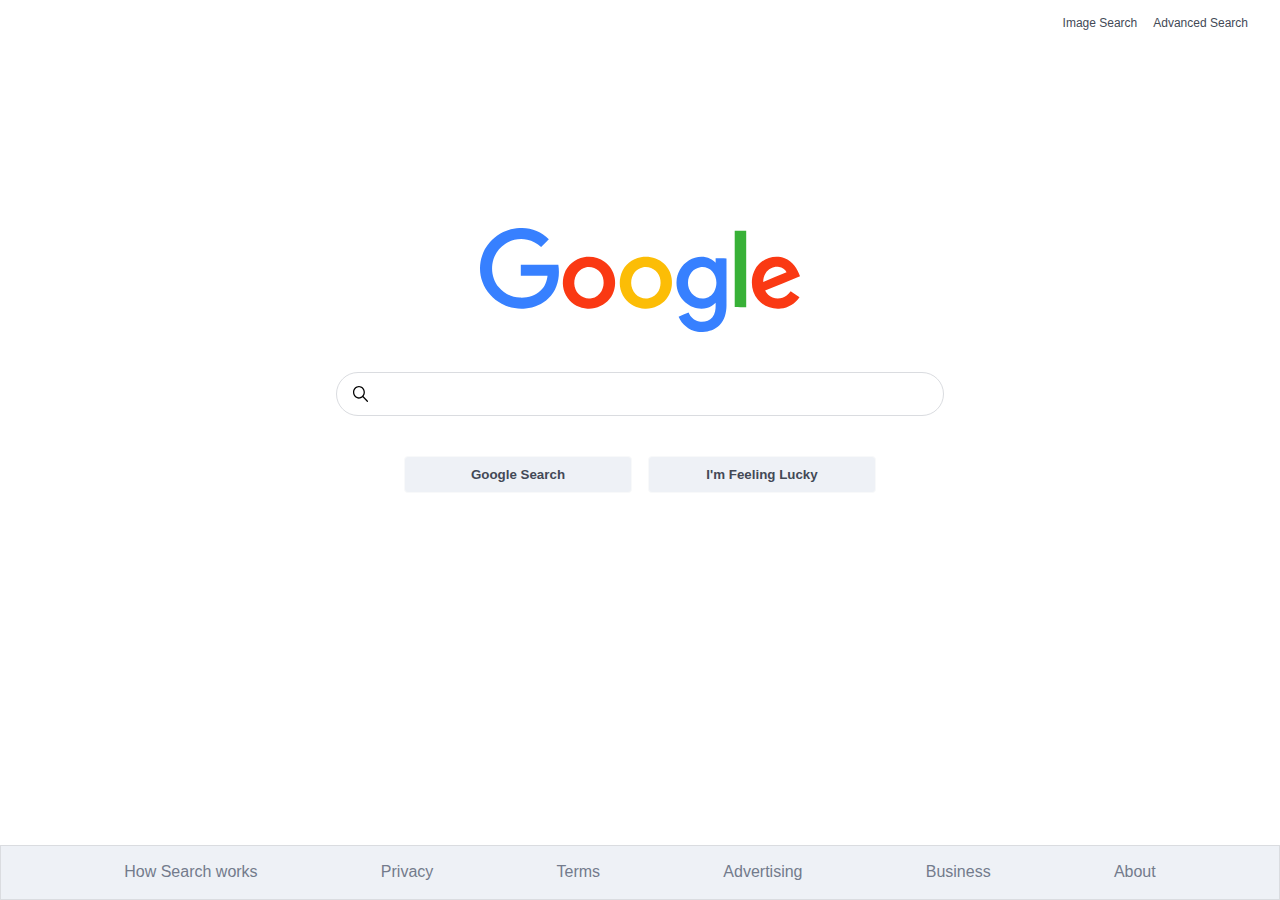
<file: index.html>
<!DOCTYPE html>
<html lang="en">
    <head>
        <title>Search</title>
        <meta name="viewport" content="width=device-width, initial-scale=1.0">

        <link rel="stylesheet" href="css/styles.css">
    </head>
    <body>
        <header class="primary-header">
            <nav class="primary-nav">
                <ul class="primary-nav__list">
                    <li><a href="image-search.html">Image Search</a></li>
                    <li><a href="advance-search.html">Advanced Search</a></li>
                </ul>
            </nav>
        </header>

        <section class="search">
            <div class="search__container container flow-content">
                <div class="search__logo">
                    <img src="images/google-2015.svg" alt="Google logo">
                </div>                
                <form class="search__form flow-content" action="https://google.com/search">
                    <div id="search__input" class="search__input">
                        <div class="search__icon">
                            <img src="images/loupe.svg" alt="search icon">
                        </div>
                        <input id="search__box" class="search__box" type="text" name="q">
                        <div id="search__clear" class="search__clear">
                            <img src="images/close.svg" alt="close icon">
                        </div>
                    </div>    
                    <div class="search__btns split">
                        <input class="btn btn-submit" type="submit" value="Google Search">
                        <input class="btn btn-submit" type="submit" value="I'm Feeling Lucky">
                    </div> 
                </form>
            </div>
        </section>
        
        <footer class="primary-footer bg-accent">
            <div class="footer-container footer-justify">            
                <a href="https://www.google.com/search/howsearchworks/?fg=1">How Search works</a>
                <a href="https://policies.google.com/privacy?hl=en&fg=1">Privacy</a>
                <a href="https://policies.google.com/terms?hl=en&fg=1">Terms</a>          
                <a href="https://ads.google.com/intl/en_us/home/?subid=ww-ww-et-g-awa-a-g_hpafoot1_1!o2&utm_source=google.com&utm_medium=referral&utm_campaign=google_hpafooter&fg=1#!/">Advertising</a>
                <a href="https://smallbusiness.withgoogle.com/?subid=us-en-et-g-awa-a-g_hpbfoot1_1!o2&utm_source=google&utm_medium=ep&utm_campaign=google_hpbfooter&utm_content=google_hpbfooter&gmbsrc=us-en_US-et-gs-z-gmb-s-z-u~sb-g4sb_srvcs-u#!/">Business</a>
                <a href="https://about.google/">About</a>                
            </div>
        </footer>
    </body>
    <script src="JS/index.js"></script>
</html>
</file>
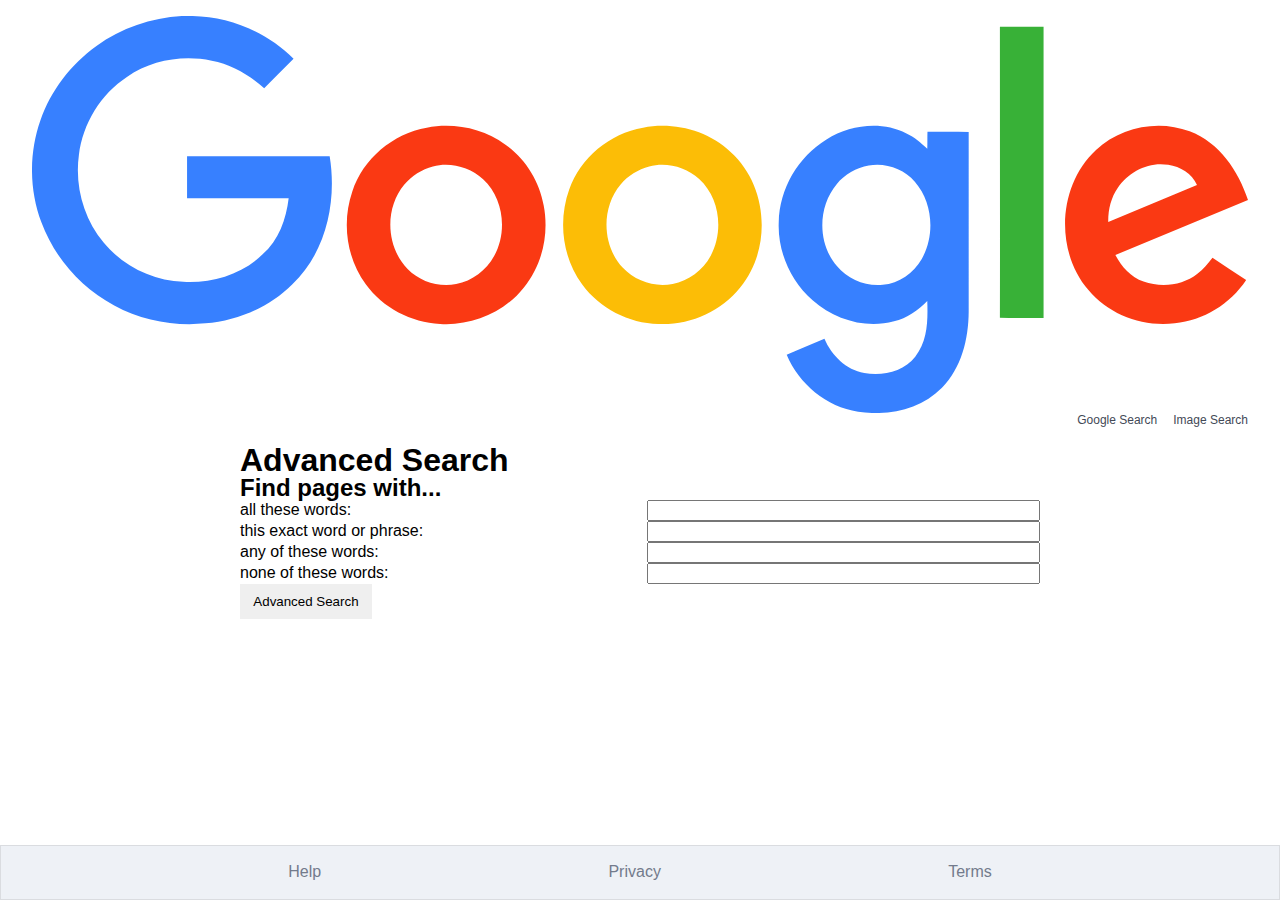
<file: advance-search.html>
<!DOCTYPE html>
<html lang="en">
<head>
    <meta charset="UTF-8">
    <meta name="viewport" content="width=device-width, initial-scale=1.0">
    <title>Document</title>
    <link rel="stylesheet" href="css/styles.css">
</head>
<body>
    <header class="advance-header bg-accent">
        <div class="header__logo">
            <a href="index.html">
                <img src="images/google-2015.svg" alt="Google logo">
            </a>            
        </div>
        <nav class="primary-nav">
            <ul class="primary-nav__list">
                <li><a href="index.html">Google Search</a></li>
                <li><a href="image-search.html">Image Search</a></li>
            </ul>
        </nav>
    </header>

    <section class="search-advance">
        <div class="search-advance__heading form  border-bottom-300">
            <h1 class="container">Advanced Search</h1>
        </div>
        <form class="advance-form container" action="">
            <div class="advance-form__section md-space">
                <h2>Find pages with...</h2>
                <div class="advance-form__elements">
                    <div class="split">
                        <label for="">all these words:</label>
                        <input type="text">
                    </div>
                    <div class="split">
                        <label for="">this exact word or phrase:</label>
                        <input type="text">
                    </div>
                    <div class="split">
                        <label for="">any of these words:</label>
                        <input type="text">
                    </div>
                    <div class="split">
                        <label for="">none of these words:</label>
                        <input type="text">
                    </div>
                    <input class="btn btn-advance" type="submit" value="Advanced Search">
                </div>
            </div>
        </form>
    </section>
    <div class="md-space"></div>
    <footer class="bg-accent">
        <div class="footer-container">            
            <a href="https://support.google.com/websearch/?visit_id=637465907947202453-4154173585&hl=en&rd=2#topic=3180360">Help</a>  
            <a href="https://policies.google.com/privacy?hl=en&fg=1">Privacy</a>
            <a href="https://policies.google.com/terms?hl=en&fg=1">Terms</a>    
        </div>
    </footer>
</body>
</html>
</file>
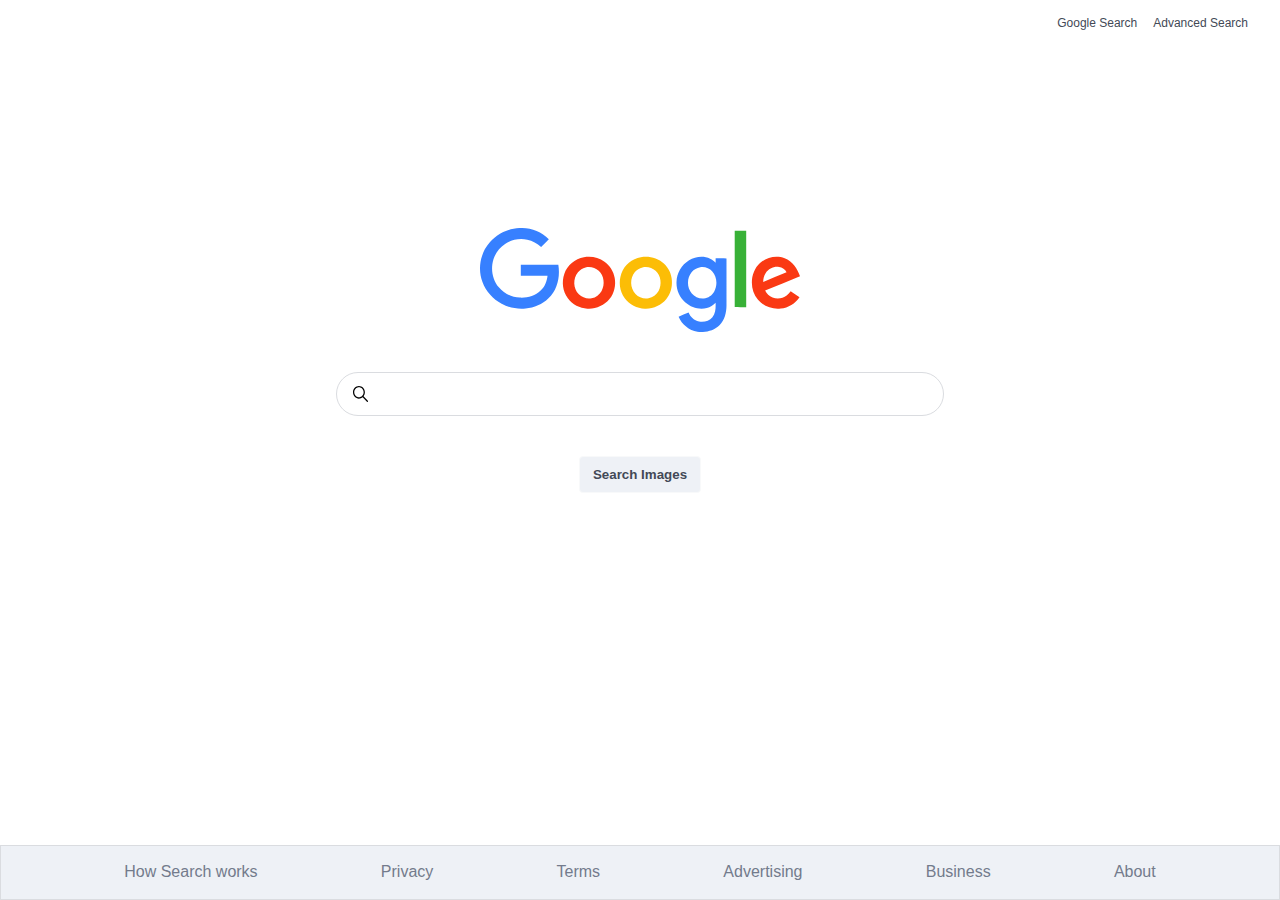
<file: image-search.html>
<!DOCTYPE html>
<html lang="en">
<head>
    <meta charset="UTF-8">
    <meta name="viewport" content="width=device-width, initial-scale=1.0">
    <title>Images</title>
    <link rel="stylesheet" href="css/styles.css">
</head>
<body>
    <header>
        <nav class="primary-nav">
            <ul class="primary-nav__list">
                <li><a href="index.html">Google Search</a></li>
                <li><a href="advance-search.html">Advanced Search</a></li>
            </ul>
        </nav>
    </header>

    <section class="search">
        <div class="search__container container flow-content">
            <div class="search__logo">
                <img src="images/google-2015.svg" alt="Google logo">
            </div>                
            <form class="search__form flow-content" action="https://google.com/search">
                <div id="search__input" class="search__input">
                    <div class="search__icon">
                        <img src="images/loupe.svg" alt="search icon">
                    </div>
                    <input id="search__box" class="search__box" type="text" name="q">
                    <div id="search__clear" class="search__clear">
                        <img src="images/close.svg" alt="close icon">
                    </div>
                </div>
                <div class="search__btns">
                    <input class="btn btn-submit" type="submit" value="Search Images">
                </div> 
            </form>
        </div>
    </section>

    <footer>
        <div class="footer-container">            
            <a href="https://www.google.com/search/howsearchworks/?fg=1">How Search works</a>
            <a href="https://policies.google.com/privacy?hl=en&fg=1">Privacy</a>
            <a href="https://policies.google.com/terms?hl=en&fg=1">Terms</a>        
            <a href="https://ads.google.com/intl/en_us/home/?subid=ww-ww-et-g-awa-a-g_hpafoot1_1!o2&utm_source=google.com&utm_medium=referral&utm_campaign=google_hpafooter&fg=1#!/">Advertising</a>
            <a href="https://smallbusiness.withgoogle.com/?subid=us-en-et-g-awa-a-g_hpbfoot1_1!o2&utm_source=google&utm_medium=ep&utm_campaign=google_hpbfooter&utm_content=google_hpbfooter&gmbsrc=us-en_US-et-gs-z-gmb-s-z-u~sb-g4sb_srvcs-u#!/">Business</a>
            <a href="https://about.google/">About</a>                
        </div>
    </footer>
</body>
<script src="JS/index.js"></script>
</body>
</html>
</file>
<file: css/styles.css>
:root {
    --spacer: 1em;

    --ff-primary: arial, sans-serif;
    --ff-secondary: "IBM Plex Serif", serif;

    /* small screen font-sizes */
    --fs-200: 0.75rem;
    --fs-300: 1rem;
    --fs-400: 1.25rem;
    --fs-500: 1.375rem;
    --fs-600: 1.75rem;
    --fs-900: 2.125rem;

    --fw-100: 100;
    --fw-200: 200;
    --fw-300: 300;
    --fw-400: 400;
    --fw-700: 700;
    --fw-800: 800;
    --fw-900: 900;

    --clr-neutral-100: #fff;
    --clr-neutral-150: #f8f9fa;
    --clr-neutral-200: #eef1f6;
    --clr-neutral-250: #dadce0;
    --clr-neutral-300: #a9afbc;
    --clr-neutral-400: #737b8c;
    --clr-neutral-500: #434956;
    --clr-neutral-800: #202124;
    --clr-neutral-900: #020203;

    --clr-primary-300: #f3f7ff;
    --clr-primary-400: #8ea8da;

    --br-100: 0.25rem;
    --br-200: 0.75rem;
    --br-300: 1rem;
    --br-400: 2rem;

    --box-shadow: 0 1px 6px rgba(32,33,36,.28);

    --box-shadow-search: 0 1px 6px rgba(32,33,36,.28);
}

@media (min-width: 40em) {
    :root {
        --fs-500: 1.75rem;
        --fs-600: 2.125rem;
        --fs-900: 4.25rem;
    }
}
  
/* reset */

*,
*::before,
*::after {
    box-sizing: border-box;
}

h1,
.h1,
h2,
.h2,
h3,
.h3,
h4,
.h4 {
    line-height: 1;
}

body,
h1,
h2,
h3,
p,
dl,
dd,
figure {
    margin: 0;
}

ul[class],
ol[class] {
    list-style: none;
    padding: 0;
    margin: 0;
}

img {
    max-width: 100%;
    display: block;
    height: auto;
}

input,
button,
textarea,
select {
    font-family: inherit;
    padding: 0;
}

body {
    display: flex;
    flex-flow: column;
    min-height: 100vh;
    line-height: 1.3;
    font-family: var(--ff-primary);
    font-size: var(--fs-300);
    font-weight: var(--fw-300);
}

/* utility */

.text-200 {
    font-size: var(--fs-200);
}
.text-300 {
    font-size: var(--fs-300);
}
.text-400 {
    font-size: var(--fs-400)
}

.text-500 {
    font-size: var(--fs-500);
}

.text-600 {
    font-size: var(--fs-600);
}

.text-900 {
    font-size: var(--fs-900);
}

.flow-content > * + * {
    margin-top: var(--flow-space, var(--spacer));
}

.xl-space {
    margin-top: 5rem;
}

.split {
    display: flex;
    flex-direction: column;
    gap: 1rem;
}

.split > * {
    flex-basis: 100%;
}

@media (min-width: 25em) {
    .split {
        flex-direction: row;
        gap: 1rem;
    }
}

.container {
    width: 90%;
    max-width: 50rem;
    margin: 0 auto;
}

.flex-center {
    display: flex;
    flex-direction: column;
    justify-content: center;
    align-items: center;

}

/* Typography */

.search input[type="text"] {
    font-size: var(--fs-300);
}

a {
    text-decoration: none;
}

a:focus,
a:hover {
    text-decoration: underline;
}

header * {
    color: var(--clr-neutral-500);
    font-size: var(--fs-200);
}

footer * {
    color: var(--clr-neutral-400);
    font-weight: var(--fw-400);
}

/* Layout */

header {
    padding: 1rem 2rem;
}

.primary-nav ul {
    display: flex;
    justify-content: flex-end;
}

.primary-nav ul > * + * {
    margin-left: 1rem;
}

.search {
    padding: 20vh 0;
}

.search__container {
    --flow-space: 2.5rem;
    display: flex;
    flex-flow: column;
    align-items: center;
    text-align: center;
}


.search__logo {
    position: relative;
    width: 70%;
    max-width: 20rem;
}

.search__input {
    display: flex;
    align-items: center;
    padding: .75rem 1rem;
    max-width: 40rem;
    border: 1px solid var(--clr-neutral-250);
    border-radius: var(--br-400);
}

.search__input:focus,
.search__input:hover {
    box-shadow: var(--box-shadow-search);
}

.search__input > * + * {
    margin-left: 1rem;
}

.search form {
    width: 100%;
    max-width: 38rem;
}

.search__btns {
    padding: 0 var(--fs-200);
}

@media (min-width: 25em) {
    .search__btns {
        padding: 0 var(--fs-900);
    }
}

footer {
    margin-top: auto;
    background-color: var(--clr-neutral-200);
    border: 1px solid var(--clr-neutral-250);
    padding: 1rem;
}

.footer-container {
    display: flex;
    flex-direction: column;
    gap: 1rem;
    
}

@media (min-width: 30em) {
    .footer-container {
        justify-content: space-evenly;
        flex-direction: row;
        gap: 1rem;
    }
}



/* Components */

.search__box {
    border: none;
    background-color: transparent;
    width: 100%;
}

.search__box:focus,
.search__box:hover {
    outline: none;
}

.search__clear {
    display: none;
    cursor: pointer;
}

.search__icon,
.search__clear {
    width: 1rem;
}

.logo-subtext {
    position: relative;
}

.logo-subtext::after {
    content: "Images";
    display: block;
    color: #4285f4;
    position: absolute;
    left: 10em;
    top: 3.5em;
    /* transform: translateX(300px); */
    font-size: var(--fs-300);
}

@media (min-width: 31.25em) {
    .logo-subtext::after {
        left: 13em;
        top: 4.2em;
        font-size: var(--fs-400);
    }
}

.btn {
    border: none;
    padding: .75em 1em;
    display: inline-block;
    cursor: pointer;
}

.btn-submit {
    font-weight: var(--fw-700);
    color: var(--clr-neutral-500);
    background-color: var(--clr-neutral-200);
    border: 1px solid var(--clr-neutral-150);
    border-radius: var(--br-100);
}

.btn-submit:hover,
.btn-submit:focus {
    box-shadow: 0 1px 1px rgba(0,0,0,0.1);
    background-image: linear-gradient(top,var(--clr-neutral-150),var(--clr-neutral-150));
    background-color: var(--clr-neutral-150);
    border: 1px solid var(--clr-neutral-250);
    color: var(--clr-neutral-800);
}
</file>
